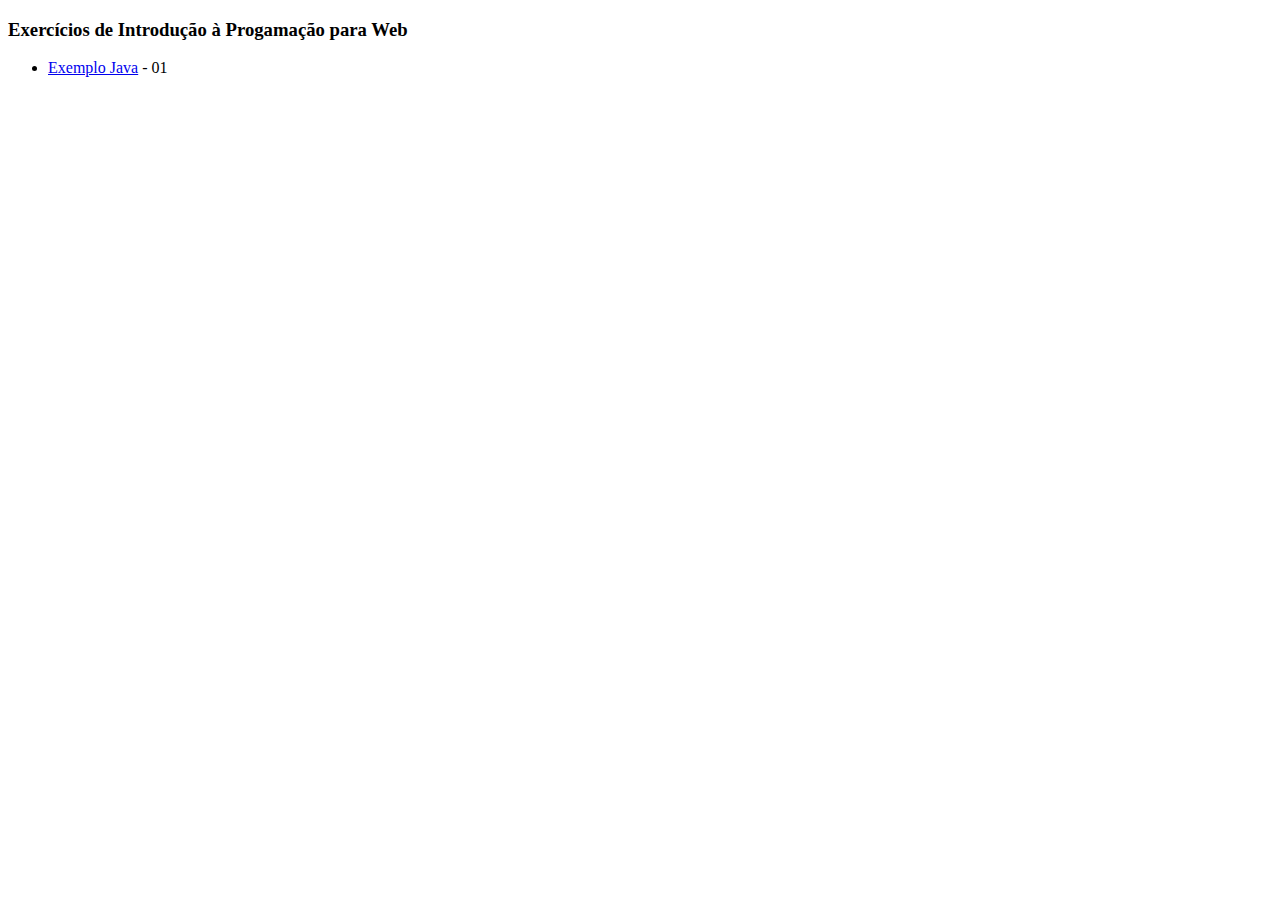
<file: index.html>
<!DOCTYPE html>
<html>
    <head>
        <body>
        <title>Exercícios de IPW</title>
        <h3>Exercícios de Introdução à Progamação para Web </h3>
        <ul>
<li><a href="javascript/" target="_blank"> Exemplo Java</a> - 01</li>
</ul>    
</body>
    </head>
</html>
</file>
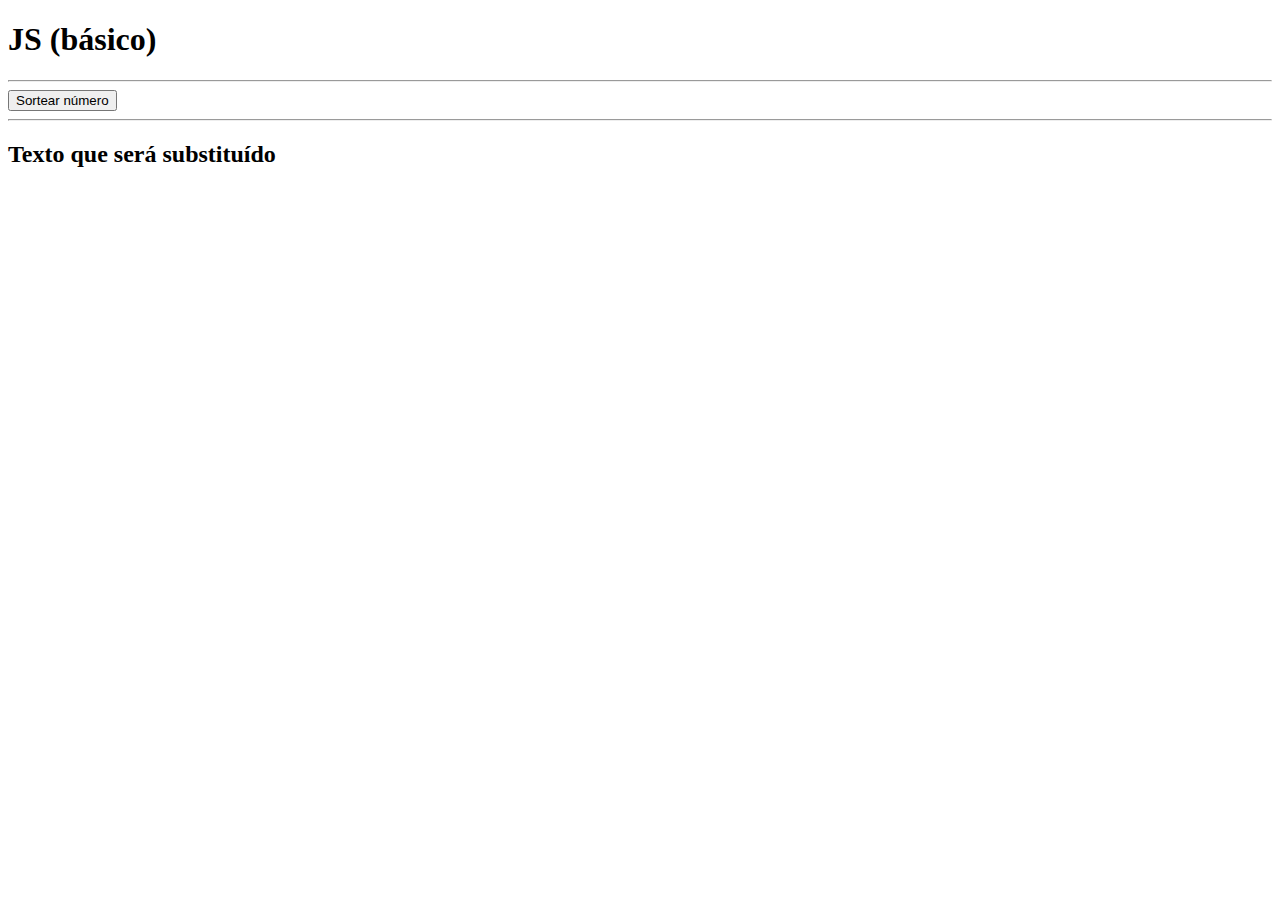
<file: javascript/index.html>
<!DOCTYPE html>
<html lang="pt-br">
  <head>
    <title>IPW (UNICAP) - JS (básico)</title>
    <meta charset="UTF-8" />
    <meta
      name="viewport"
      content="width=device-width, initial-scale=1, shrink-to-fit=no"
    />
    <script src="./script.js" defer></script>
    <link rel="stylesheet" href="./style.css" />
  </head>
  <body>
    <h1>JS (básico)</h1>
    <hr />
    <button id="btSubst">Sortear número</button>
    <hr />
    <h2 id="h2Subst">Texto que será substituído</h2>
  </body>
</html>
</file>
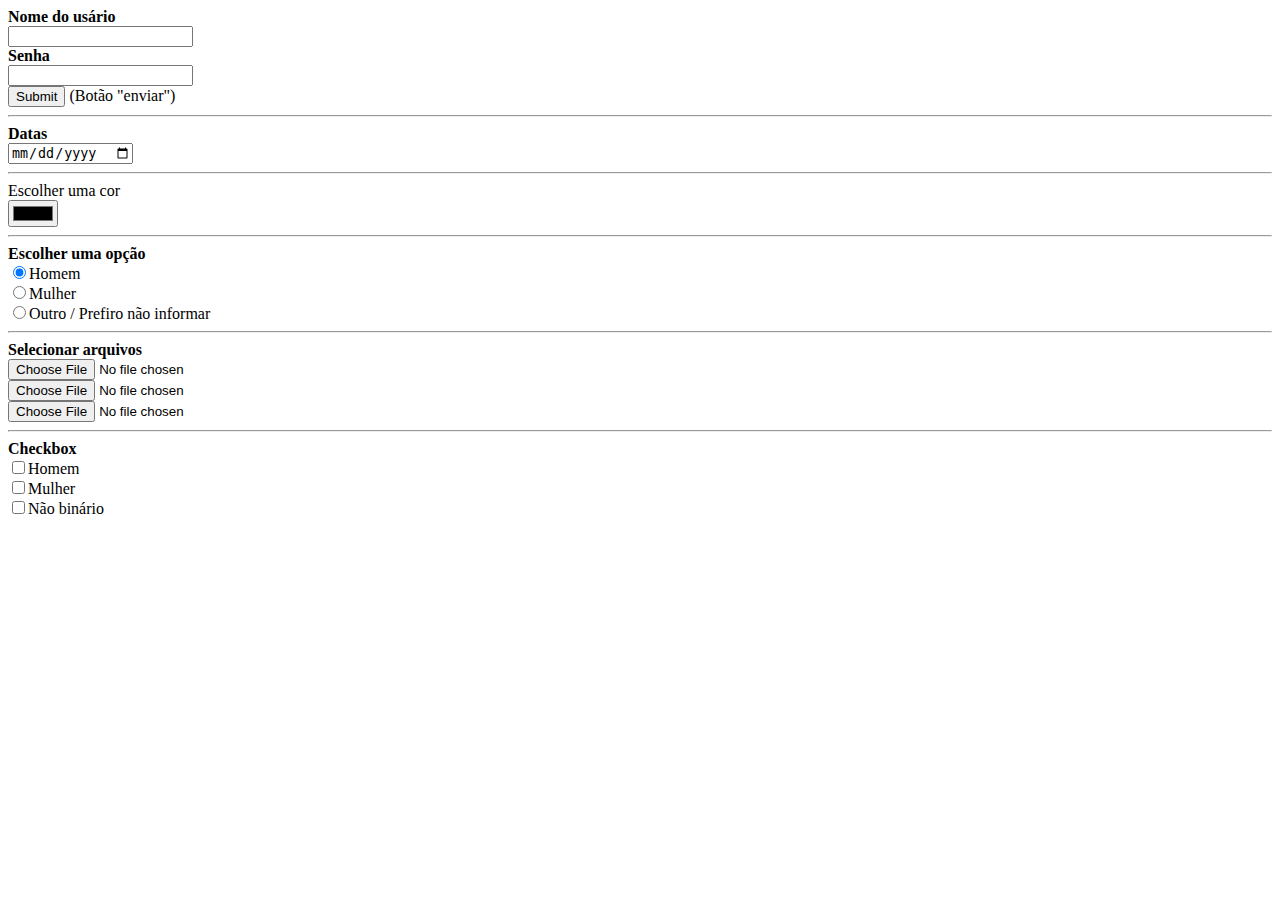
<file: tag_input/index.html>
<!DOCTYPE html>

<b>Nome do usário</b><br>
<input type="text" name="usuario" value=""><br>
<b>Senha</b><br>
<input type="password" name="senha" value=""><br>
<input type="submit"> (Botão "enviar")

<hr>
<b>Datas</b><br>
<input type="date" name="dataEntrada" required>
<hr>
Escolher uma cor<br>
<input type="color" name="corDeFundo">
<hr>

<b>Escolher uma opção</b><br>
<input type="radio" name="genero" value="homem" checked>Homem<br>
<input type="radio" name="genero" value="mulher">Mulher<br>
<input type="radio" name="genero" value="outro">Outro / Prefiro não
informar<br>
<hr>

<b>Selecionar arquivos<br></b>
<input type="file" name="arquivo"></br>

<input type="file" name="arquivo" accept=".pdf"></br>

<input type="file" name="arquivo" accept="image/*"></br>
<hr>
<b>Checkbox</b><br>
<input type="checkbox" name="preferencia" value="homem" >Homem<br>
<input type="checkbox" name="preferencia" value="mulher">Mulher<br>
<input type="checkbox" name="preferencia" value="outro">Não binário<br>
</file>
<file: javascript/style.css>
.destaque {
    color: blueviolet;
  }
</file>
